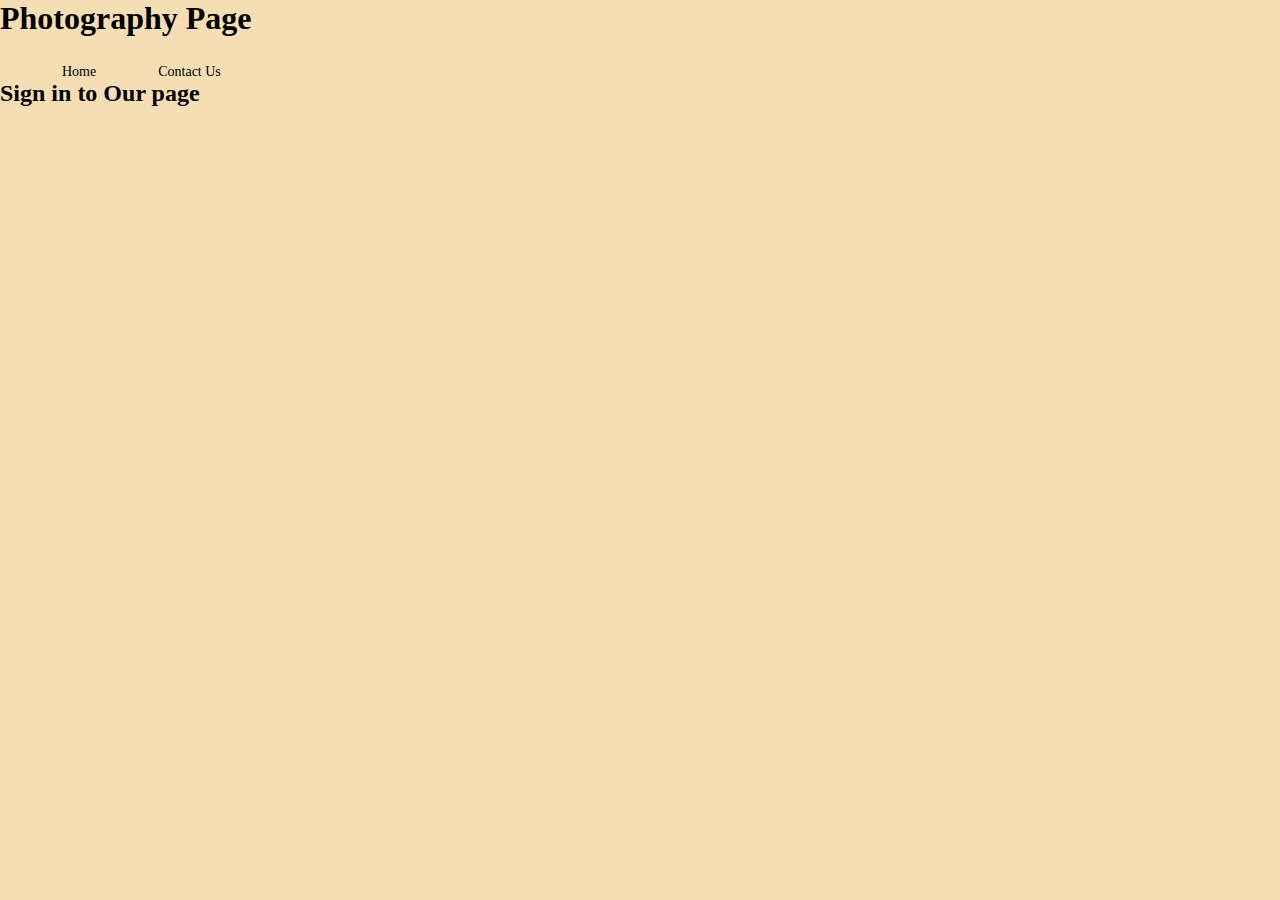
<file: index.html>
<!DOCTYPE html>
<html lang="en">
<head>
    <meta charset="UTF-8">
    <meta name="viewport" content="width=device-width, initial-scale=1.0">
    <link rel="stylesheet" href="style.css">
    <title>Document</title>
</head>
<body>
    <div class="nav">
        <h1>Photography Page</h1>
        <ul>
            <li><a>Home</a></li>
            <li><a>Contact Us</a></li>
            
        </ul>
        <div class="header">
            <h2>Sign in to Our page</h2>
        </div>
    </div>
</body>
</html>
</file>
<file: style.css>
* {
    margin: 0%;
    padding: 0;
    background-color: wheat;
}

.nav {
}
.nav ul{
    display: flex;
    float: left;
    justify-content: center;
    align-items: right;
}
ul li{
    list-style: none;
    margin-left: 62px;
    margin-top: 27px;
    font-size: 14px;
    align-items: right;
}
.header h2{
    width: 100%;
    display: flex;
    text-align: center;
}
</file>
